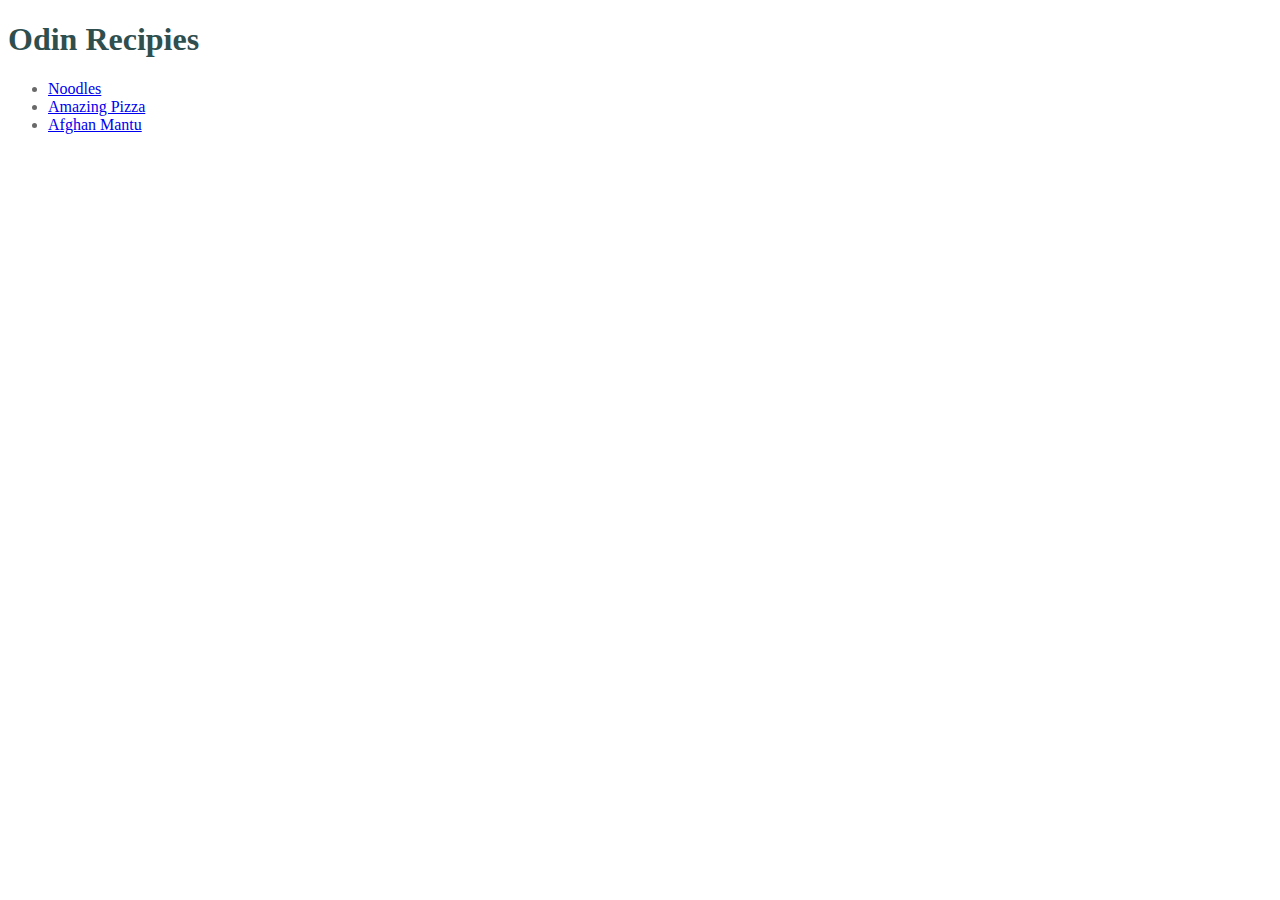
<file: index.html>
<!DOCTYPE html>
<html lang="en">
    <head>
        <meta charset="UTF-8">
        <titlE>Recipes website</titlE>
        <link rel="stylesheet" href="Index.css">
    </head>

    <body>
        <H1>Odin Recipies</H1>
        <ul class="bullet">
       <li><a href="recipes/Noodles.html">Noodles</a></li> 
       <li> <a href="recipes/pizza.html">Amazing Pizza</a></li>
       <li> <a href="recipes/mantu.html">Afghan Mantu</a></li>
</ul>
    </body>
</html>
</file>
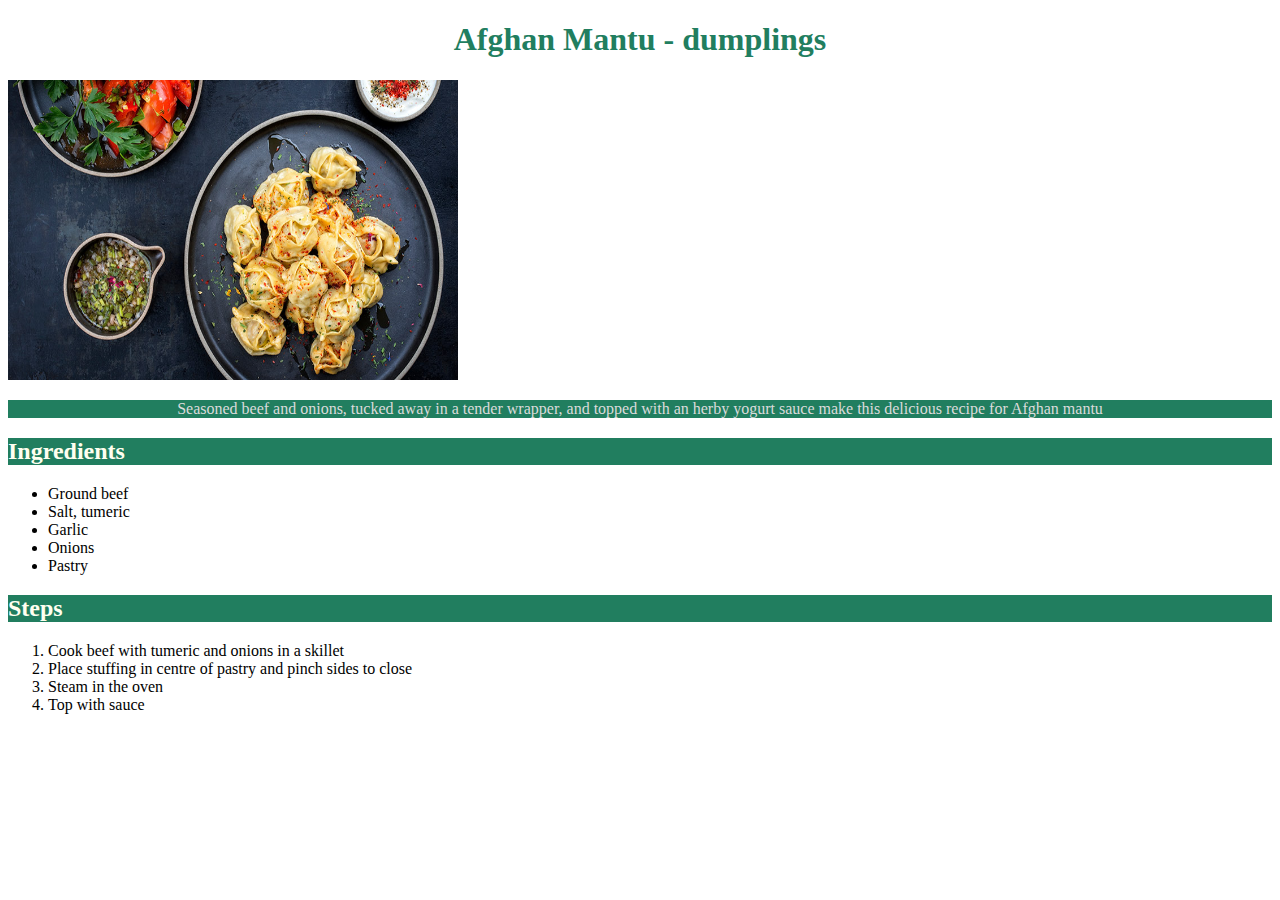
<file: recipes/mantu.html>
<!DOCTYPE html>
<html lang="en">
    <head>
        <meta charset="UTF-8">
        <titlE>Afghan Mantu</titlE>
        <link rel="stylesheet" href="mantu.css">
    </head>

    <body>
        <h1>Afghan Mantu - dumplings</h1>
        <img src="mantu.jpg" alt="Dumplings image" width="450" height="300" >
        <p class="first">Seasoned beef and onions, tucked away in a tender wrapper, and topped 
        with an herby yogurt sauce make this delicious recipe for Afghan mantu</p> 
        <p></p>
        <div> <h2>Ingredients</h2>
        <ul>
            <li>Ground beef</li>
            <li>Salt, tumeric</li>
            <li>Garlic</li>
            <lI>Onions</lI>
            <li>Pastry</li>
        </ul>
        <p></p>
        <h2>Steps</h2>
        <ol>
            <li>Cook beef with tumeric and onions in a skillet</li>
            <li>Place stuffing in centre of pastry and pinch sides to close</li>
            <li>Steam in the oven</li>
            <li>Top with sauce</li>
        </ol>
    </div>
        
    </body>
</file>
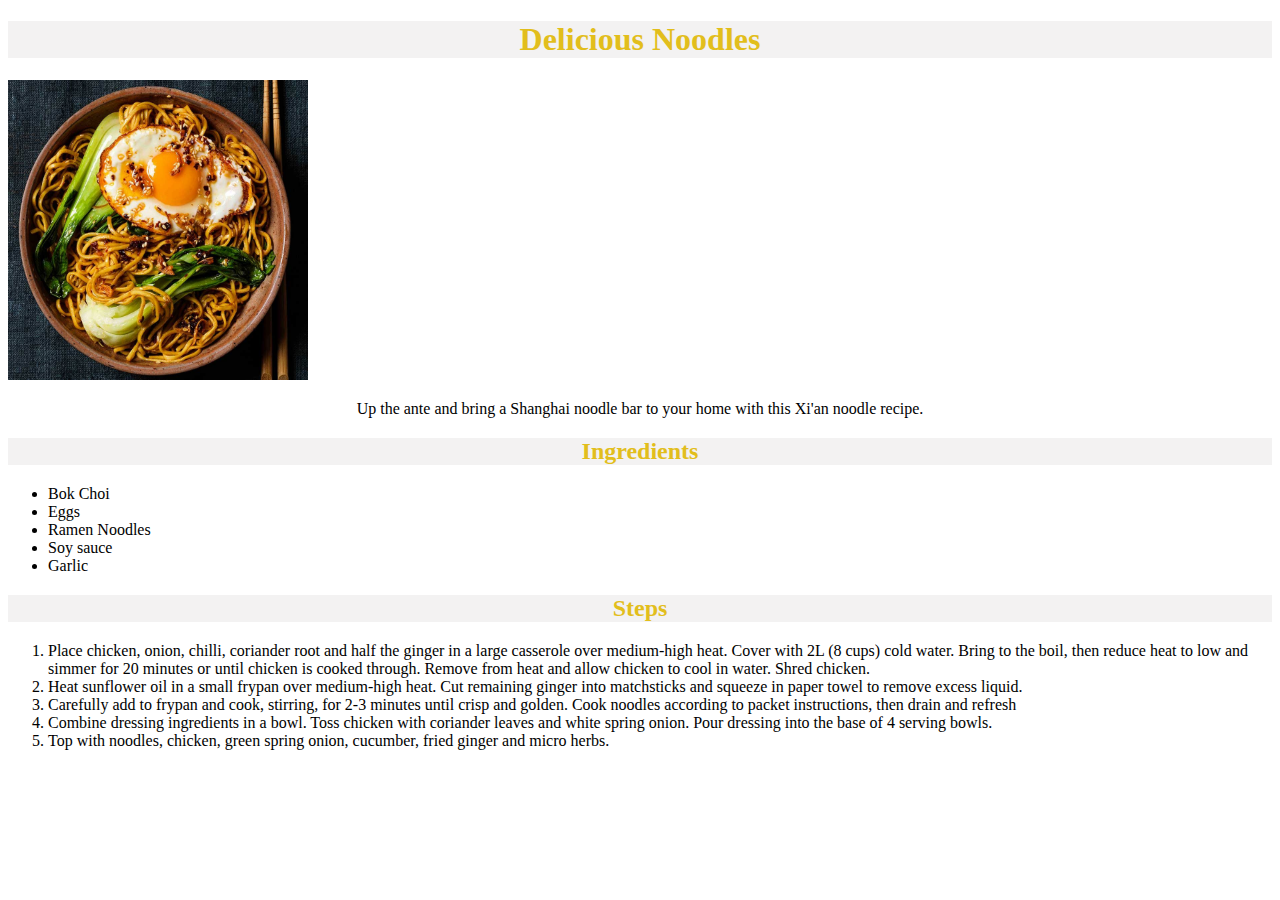
<file: recipes/Noodles.html>
<!DOCTYPE html>
<html lang="en">
    <head>
        <meta charset="UTF-8">
        <titlE>Excellent Noodles</titlE>
        <link rel="stylesheet" href="Noodles.css">
    </head>

    <body>
        <H1>Delicious Noodles</H1>
        <img src="noodles.jpg" alt="A bowl of noodles" width="300" height="300">
        <p>Up the ante and bring a Shanghai noodle bar to your home with this Xi'an noodle recipe.</p>
        <P></P>
        <h2>Ingredients</h2>
        <ul>
            <li>Bok Choi</li>
            <li>Eggs</li>
            <li>Ramen Noodles</li>
            <Li>Soy sauce</Li>
            <li>Garlic</li>
        </ul>
        <p></p>
        <h2>Steps</h2>
        <ol>
            <li>Place chicken, onion, chilli, coriander root and half the ginger in a 
                large casserole over medium-high heat. Cover with 2L (8 cups) cold water. 
                Bring to the boil, then reduce heat to low and simmer for 20 minutes or until 
                chicken is cooked through. Remove from heat and allow chicken to cool in water. 
                Shred chicken.</li>
            <li>Heat sunflower oil in a small frypan over medium-high heat. Cut remaining ginger 
                into matchsticks and squeeze in paper towel to remove excess liquid.</li>
            <li>Carefully add to frypan and cook, stirring, for 2-3 minutes until crisp and golden. 
                Cook noodles according to packet instructions, then drain and refresh</li>
            <li>Combine dressing ingredients in a bowl. Toss chicken with coriander leaves and white 
                spring onion. Pour dressing into the base of 4 serving bowls.</li>
            <Li>Top with noodles, chicken, green spring onion, cucumber, fried ginger and micro herbs.</Li>
        </ol>
    </body>
</html>
</file>
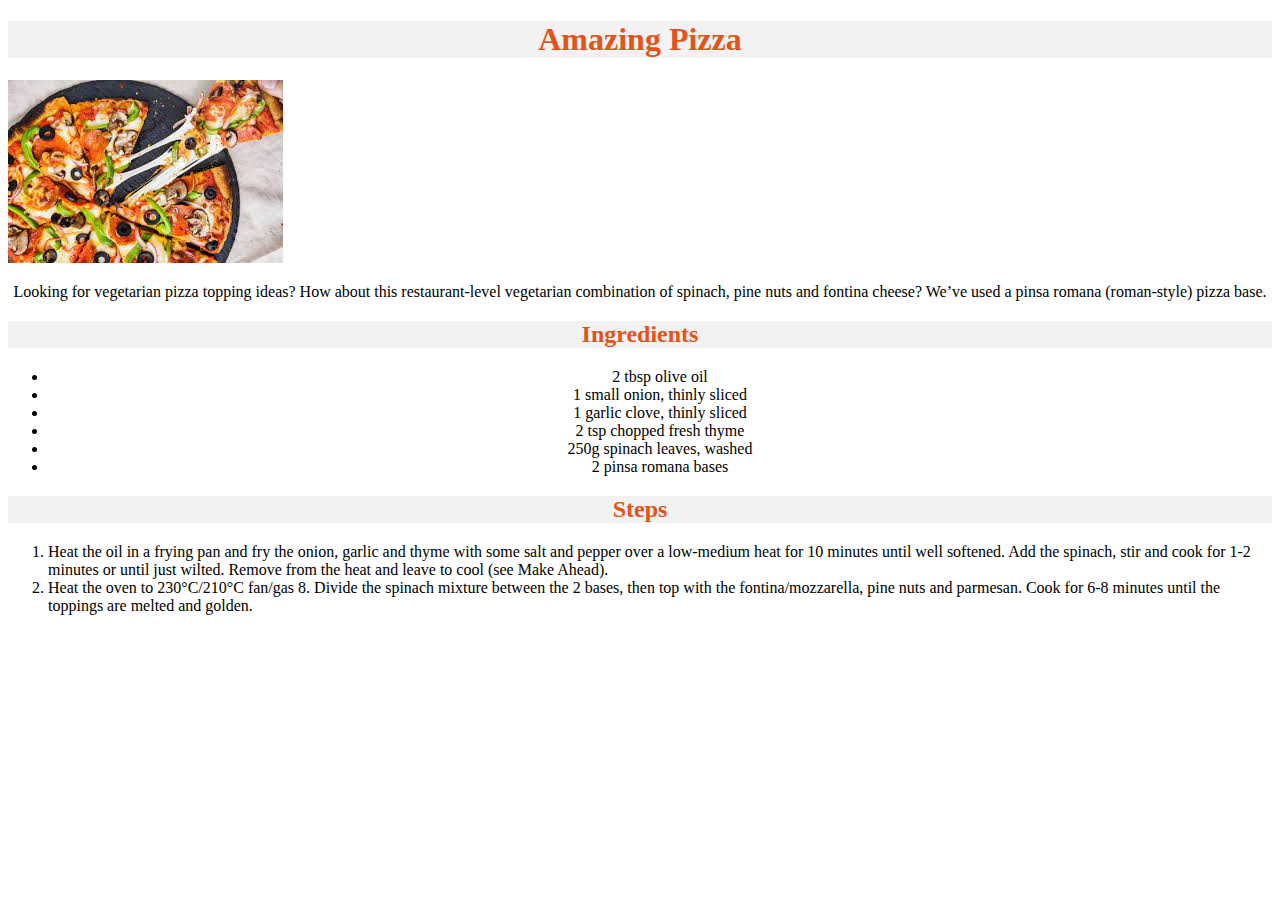
<file: recipes/pizza.html>
<!DOCTYPE html>
<html lang="en">
    <head>
        <meta charset="UTF-8">
        <titlE>Make an amazing pizza</titlE>
        <link rel="stylesheet" href="pizza.css">
    </head>
<body>
    <h1> Amazing Pizza</h1>
    <img src="Pizza.jpg" alt="pizza whole with a slice being taken out">
    <p>Looking for vegetarian pizza topping ideas? 
        How about this restaurant-level vegetarian combination of spinach, pine nuts 
        and fontina cheese? We’ve used a pinsa romana (roman-style) pizza base.</p>
    <p></p>
    <h2>Ingredients</h2>
    <ul class="stuff">
        <li>2 tbsp olive oil</li>
        <li>1 small onion, thinly sliced</li>
        <li>1 garlic clove, thinly sliced</li>
        <li>2 tsp chopped fresh thyme</li>
        <li>250g spinach leaves, washed</li>
        <li>2 pinsa romana bases</li>
    </ul>
    <p></p>
    <h2>Steps</h2>
    <ol>
        <li>Heat the oil in a frying pan and fry the onion, garlic and thyme with some salt 
            and pepper over a low-medium heat for 10 minutes until well softened. 
            Add the spinach, stir and cook for 1-2 minutes or until just wilted. 
            Remove from the heat and leave to cool (see Make Ahead).</li>
        <li>Heat the oven to 230°C/210°C fan/gas 8. Divide the spinach mixture 
            between the 2 bases, then top with the fontina/mozzarella, pine nuts and 
            parmesan. Cook for 6-8 minutes until the toppings are melted and golden.</li>
    </ol>

</body>
</file>
<file: Index.css>
h1{
    color: darkslategrey;
}
ul.bullet {
    color: dimgrey;
    align-content: center;

}
</file>
<file: recipes/mantu.css>
h1{
    color:rgb(33, 126, 95);
    text-align: center;
    font-family: Georgia, 'Times New Roman', Times, serif;
}

.first{
    text-align: center;
    background-color: rgb(33, 126, 95);
    color: #dbdbdb;
}

h2{
    color: ivory;
    background-color: rgb(33, 126, 95);
}
</file>
<file: recipes/Noodles.css>
H1,h2{
    color:rgb(226, 190, 28);
    background-color:rgb(243, 242, 242);
    text-align: center;

}
p{
    text-align: center;
}
</file>
<file: recipes/pizza.css>
H1,h2{
    color:rgb(226, 84, 28);
    background-color:rgb(243, 242, 242);
    text-align: center;

}
p{
    text-align: center;
}
.stuff{
    text-align: center;
}
</file>
